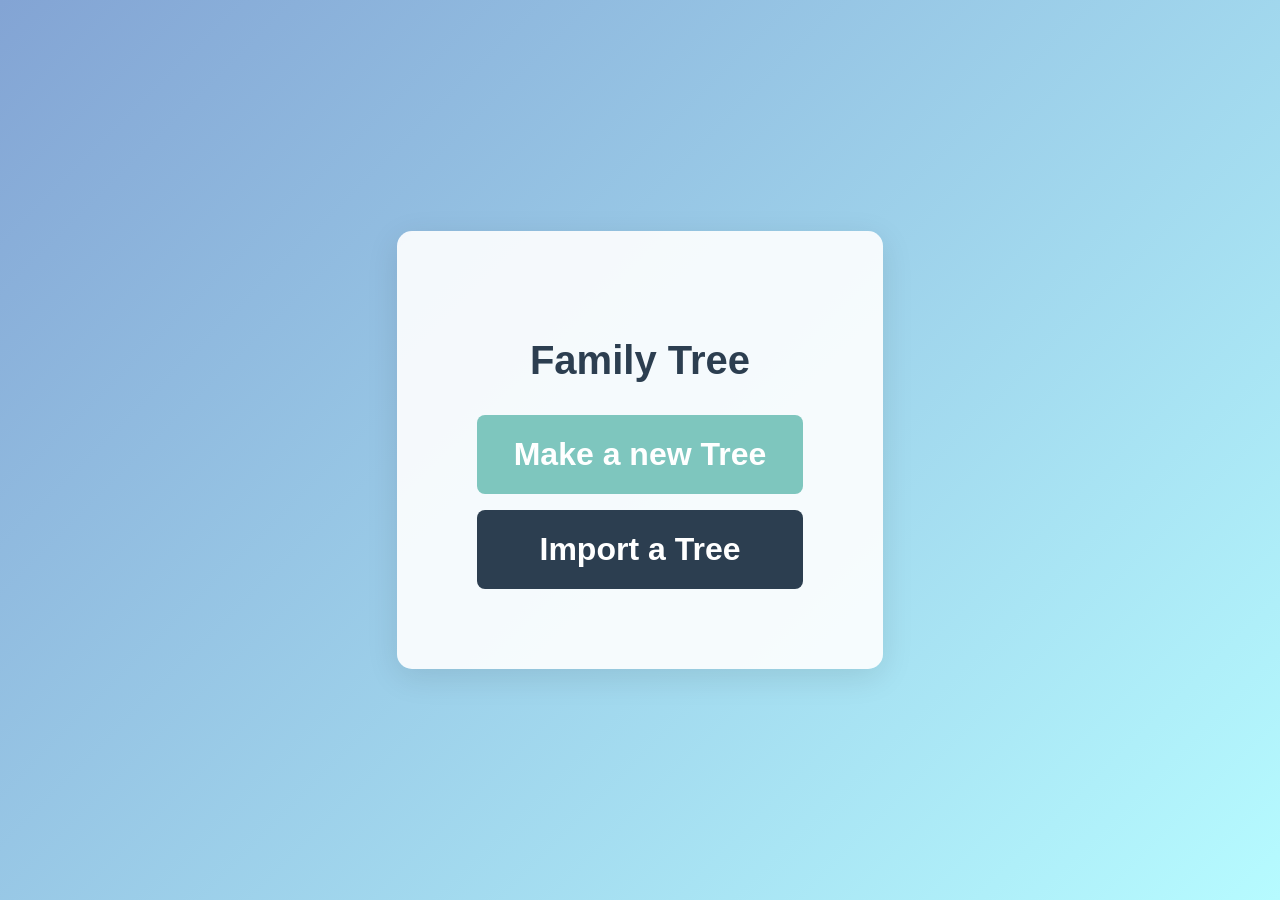
<file: index.html>
<!DOCTYPE html>
<html lang="en">
  <head>
    <meta charset="UTF-8" />
    <meta name="viewport" content="width=device-width, initial-scale=1.0" />
    <title>Family Tree - Main Menu</title>
    <link rel="stylesheet" href="style/MainMenu.css" />
    <link rel="stylesheet" href="style/PageTransition.css" />
  </head>
  <body>
    <div class="container">
      <h1>Family Tree</h1>
      <div class="button-container">
        <button class="menu-button start-button" onclick="showNewTreeForm()">
          Make a new Tree
        </button>
        <button class="menu-button" onclick="showImportForm()">
          Import a Tree
        </button>
      </div>
    </div>

    <!-- New Tree Form -->
    <div class="popup-overlay" id="popupForm-newTree">
      <div class="popup-form">
        <h2>Make for who?</h2>
        <form id="newTreeForm">
          <div class="form-group">
            <label for="name">Name:</label>
            <input type="text" id="name" name="name" required />
          </div>
          <div class="form-group">
            <label for="gender">Gender:</label>
            <select id="gender" name="gender" required>
              <option value="">Select Gender</option>
              <option value="male">Male</option>
              <option value="female">Female</option>
              <option value="other">@Gmail</option>
            </select>
          </div>
          <div class="form-group">
            <label for="dob">Date of Birth:</label>
            <input type="date" id="dob" name="dob" required />
          </div>
          <div class="form-buttons">
            <button
              type="button"
              class="cancel-btn"
              onclick="hideNewTreeForm()"
            >
              Cancel
            </button>
            <button type="submit" class="submit-btn">Submit</button>
          </div>
        </form>
      </div>
    </div>

    <!-- Import Popup Form -->
    <div class="popup-overlay" id="popupForm-import">
      <div class="popup-form">
        <h2>Import Options</h2>
        <div class="import-options">
          <button class="import-option-btn" onclick="importFromJson()">
            Import from JSON
          </button>
          <button class="import-option-btn" onclick="importFromExcel()">
            Import from Excel
          </button>
          <button class="cancel-btn" onclick="hideImportForm()">Return</button>
        </div>
      </div>
    </div>

    <script src="script/PageTransition.js"></script>
    <script src="script/PopupForm.js"></script>
    <script>
      document
        .getElementById("newTreeForm")
        .addEventListener("submit", function (e) {
          e.preventDefault();
          // Để tương tác với data sau
          goToPage("tree");
        });
    </script>
  </body>
</html>
</file>
<file: style/MainMenu.css>
body {
    margin: 0;
    padding: 0;
    min-height: 100vh;
    display: flex;
    flex-direction: column;
    justify-content: center;
    align-items: center;
    font-family: 'Segoe UI', Tahoma, Geneva, Verdana, sans-serif;
    background: linear-gradient(135deg, #83a4d4, #b6fbff);
    color: #333;
}

.container {
    text-align: center;
    padding: 5rem;
    background: rgba(255, 255, 255, 0.9);
    border-radius: 15px;
    box-shadow: 0 8px 32px rgba(0, 0, 0, 0.1);
}

h1 {
    font-size: 2.5rem;
    margin-bottom: 2rem;
    color: #2c3e50;
}

h2 {
    font-size: 2.5rem;
    text-align: center;
    margin-bottom: 1rem;
    color: #2c3e50;
}

.button-container {
    display: flex;
    flex-direction: column;
    gap: 1rem;
}

.menu-button {
    padding: 1rem 2rem;
    font-size: 2rem;
    font-weight: bolder;
    border: 5px solid transparent;
    border-radius: 8px;
    background: #2c3e50;
    color: white;
    cursor: pointer;
    transition: transform 0.2s, background 0.2s, border-color 0.2s, color 0.2s;
    min-width: 200px;
    box-sizing: border-box;
}

.menu-button:hover {
    color: #34495e;
    border-color: #34495e;
    background: white;
    transform: translateY(-2px);
}

.start-button {
    background: rgb(126, 198, 190);
    border: 5px solid transparent;
}

.start-button:hover {
    background: white;
    color: rgb(126, 198, 190);
    border-color: rgb(126, 198, 190);
    transform: translateY(-2px);
}

/* Form popup khi user chọn make a new tree hoặc import */
.popup-overlay {
    display: none;
    position: fixed;
    top: 0;
    left: 0;
    width: 100%;
    height: 100%;
    background: rgba(0, 0, 0, 0.5);
    justify-content: center;
    align-items: center;
    z-index: 1000;
}

.popup-form {
    background: white;
    padding: 2rem;
    border-radius: 15px;
    box-shadow: 0 8px 32px rgba(0, 0, 0, 0.2);
    width: 100%;
    max-width: 400px;
}

.popup-form h2 {
    margin-top: 0;
    color: #2c3e50;
    margin-bottom: 1.5rem;
}

.form-group {
    margin-bottom: 1.5rem;
}

/* New Tree Form */

.form-group label {
    display: block;
    margin-bottom: 0.5rem;
    color: #2c3e50;
    font-weight: 500;
}

.form-group input,
.form-group select {
    width: 100%;
    padding: 0.8rem;
    border: 2px solid #ddd;
    border-radius: 8px;
    font-size: 1rem;
    transition: border-color 0.2s;
    box-sizing: border-box;
}

.form-group input:focus,
.form-group select:focus {
    border-color: rgb(126, 198, 190);
    outline: none;
}

.form-buttons {
    display: flex;
    gap: 1rem;
    margin-top: 2rem;
}

.form-buttons button {
    flex: 1;
    padding: 0.8rem;
    border: 2px solid transparent;
    border-radius: 8px;
    font-size: 1rem;
    cursor: pointer;
    transition: all 0.2s;
}

.submit-btn {
    background: #7ec6be;
    color: white;
}

.cancel-btn {
    background: #e74c3c;
    color: white;
}

.submit-btn:hover {
    background: white;
    color: rgb(126, 198, 190);
    border: 2px solid rgb(126, 198, 190);
}

.cancel-btn:hover {
    background: white;
    color: #e74c3c;
    border: 2px solid #e74c3c;
}

/* Import Form */

.import-options {
    display: flex;
    flex-direction: column;
    gap: 1rem;
    padding: 1rem;
}

.import-option-btn {
    padding: 1rem 2rem;
    font-size: 2rem;
    font-weight: bolder;
    border: transparent 5px solid;
    border-radius: 8px;
    background: #2c3e50;
    color: white;
    cursor: pointer;
    transition: all 0.3s ease;
}

.import-option-btn:hover {
    background: white;
    color: #34495e;
    border: #34495e 5px solid;
    transform: translateY(-2px);
}

.import-options .cancel-btn {
    padding: 1rem 2rem;
    font-size: 2rem;
    font-weight: bolder;
    border: transparent 5px solid;
    border-radius: 8px;
    background: #e74c3c;
    color: white;
    cursor: pointer;
    transition: all 0.3s ease;
}

.import-options .cancel-btn:hover {
    background: white;
    color: #e74c3c;
    border: #e74c3c 5px solid;
    transform: translateY(-2px);
}
</file>
<file: style/PageTransition.css>
.transition-overlay {
    position: fixed;
    top: 0;
    width: 100%;
    height: 100%;
    background: #2c3e50;
    z-index: 9999;
    transition: transform 0.3s ease-in-out;
}

.transition-overlay.from-left {
    left: -100%;
}

.transition-overlay.from-right {
    right: -100%;
}

.transition-active.transition-overlay.from-right{
    transform: translateX(-50%);
}

.transition-active.transition-overlay.from-left{
    transform: translateX(50%);
}
</file>
